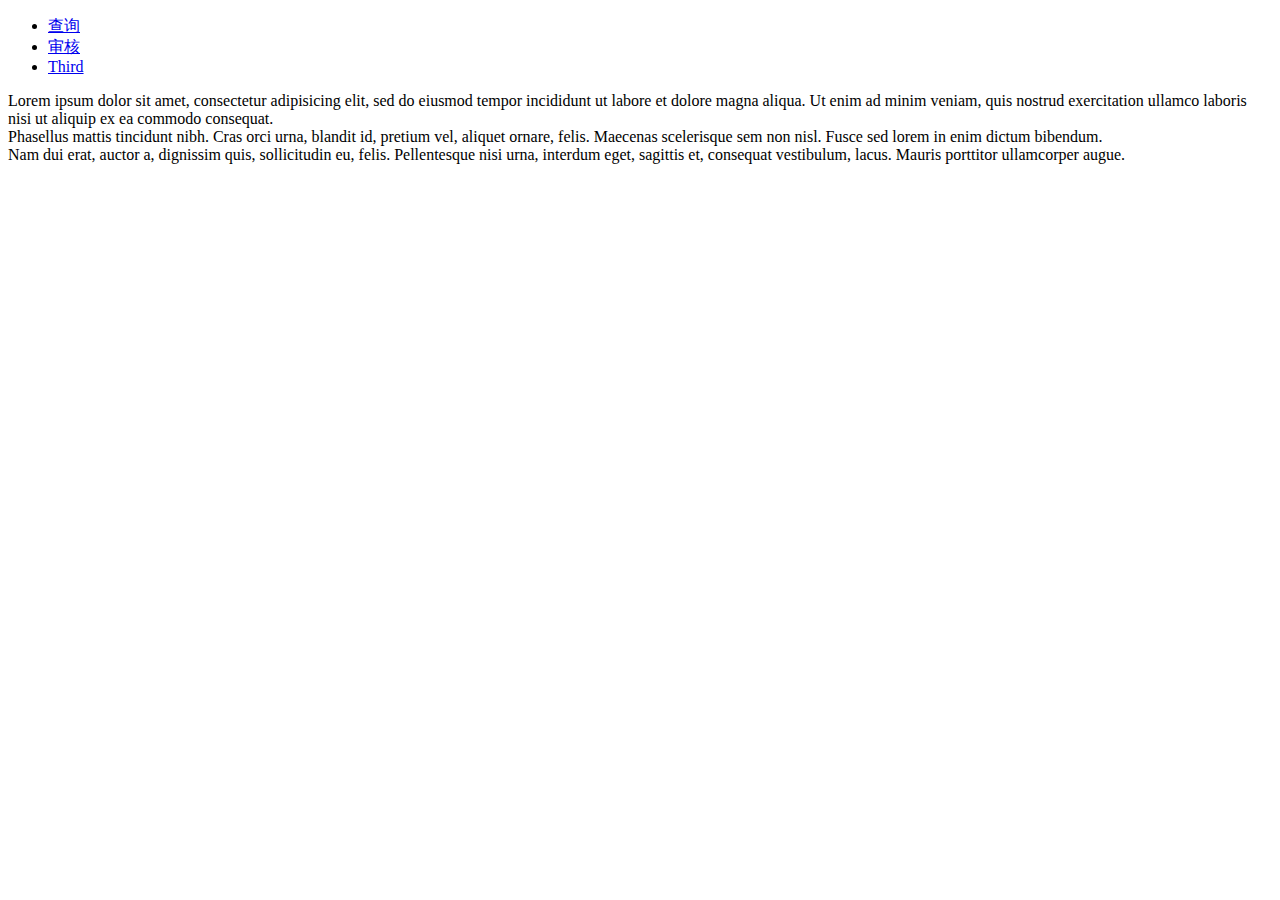
<file: index.html>
<!DOCTYPE html>
<html>
	<head>
		<meta charset="utf-8" />
  		<link href="http://g.alicdn.com/sj/dpl/1.5.1/css/sui.min.css" rel="stylesheet">
		<title></title>
	</head>
	<body>
	
<!-- Tabs -->

<div id="tabs">
	<ul>
		<li><a href="#tabs-1">查询</a></li>
		<li><a href="#tabs-2">审核</a></li>
		<li><a href="#tabs-3">Third</a></li>
	</ul>
	<div id="tabs-1">Lorem ipsum dolor sit amet, consectetur adipisicing elit, sed do eiusmod tempor incididunt ut labore et dolore magna aliqua. Ut enim ad minim veniam, quis nostrud exercitation ullamco laboris nisi ut aliquip ex ea commodo consequat.</div>
	<div id="tabs-2">Phasellus mattis tincidunt nibh. Cras orci urna, blandit id, pretium vel, aliquet ornare, felis. Maecenas scelerisque sem non nisl. Fusce sed lorem in enim dictum bibendum.</div>
	<div id="tabs-3">Nam dui erat, auctor a, dignissim quis, sollicitudin eu, felis. Pellentesque nisi urna, interdum eget, sagittis et, consequat vestibulum, lacus. Mauris porttitor ullamcorper augue.</div>
</div>
<!--


<div id="dialog-modal" title="基本的模态对话框">
  <p>添加模态覆盖屏幕，让对话框看起来更突出，因为它让页面上其他内容变暗。</p>
</div>	
-->		
	<script type="text/javascript" src="http://g.alicdn.com/sj/lib/jquery/dist/jquery.min.js"></script>
	<script type="text/javascript" src="http://g.alicdn.com/sj/dpl/1.5.1/js/sui.min.js"></script>
<script>
console.log(localStorage.getItem("token"));
</script>
	</body>
	
</html>
</file>
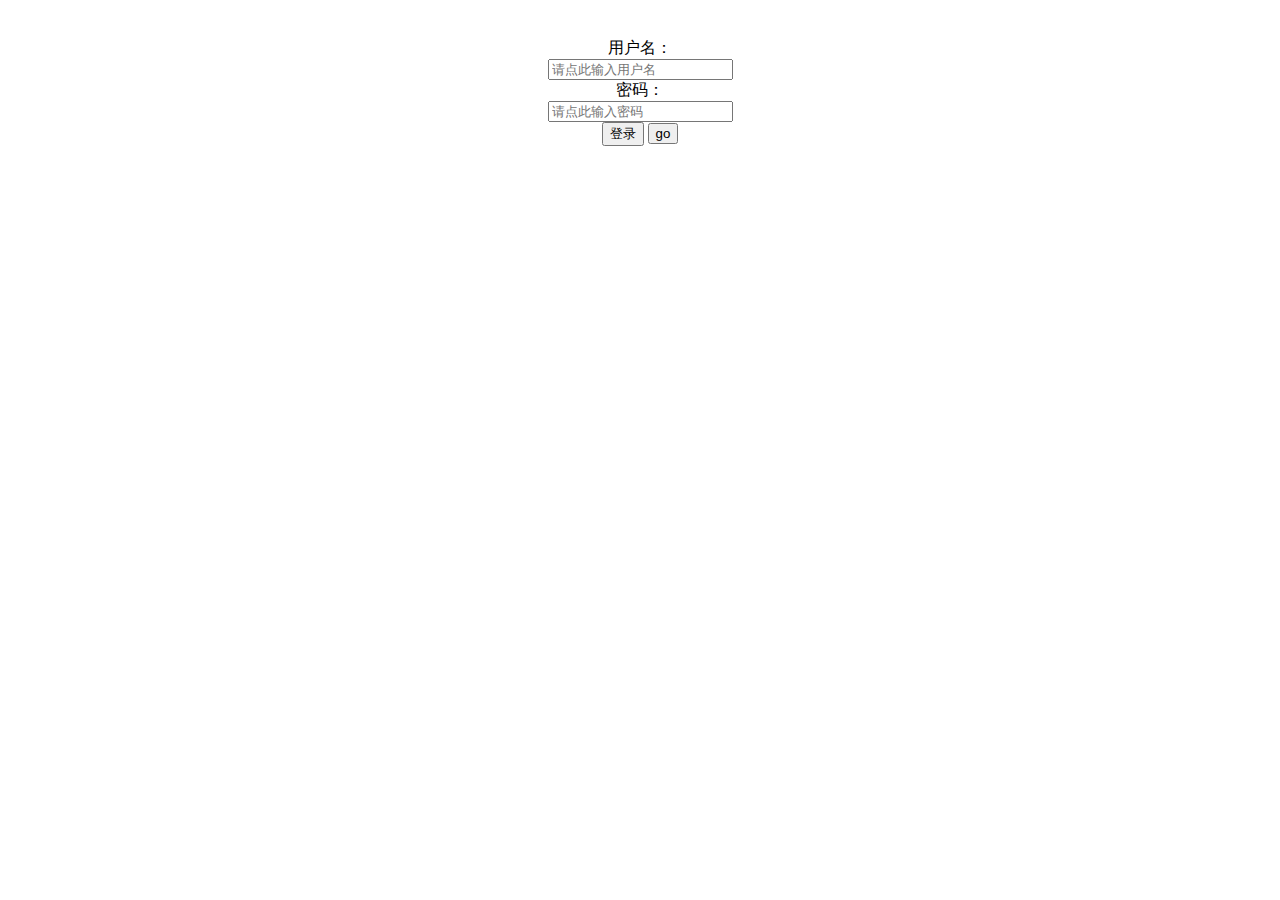
<file: login.html>
<!DOCTYPE html>
<html>
<head>
  <meta charset="utf-8">
  <meta name="viewport" content="width=device-width, initial-scale=1.0">
  <meta name="description" content="">
  <title>新建待办事项</title>
  <link href="http://g.alicdn.com/sj/dpl/1.5.1/css/sui.min.css" rel="stylesheet">
  <style>
  	.ui-form-mid{margin:0px auto;text-align:center;border-width: 1; width: 300px;}
  	
  </style>
</head>
<body>
	<div style="height: 30px;"></div>
	<div class="ui-form-mid">
		<div class="sui-container">
			<form class="sui-form form-horizontal" id="signin-form">
			  <div class="control-group">
			    <label for="inputEmail" class="control-label">用户名：</label>
			    <div class="controls">
			      <input type="text"  id="inputEmail" placeholder="请点此输入用户名" >
			      <span style="color:red" id="inputEmail_info"></span>
			    </div>
			  </div>
			  <div class="control-group">
			    <label for="inputPassword" class="control-label">密码：</label>
			    <div class="controls">
			      <input type="password" id="inputPassword" placeholder="请点此输入密码" >
			      <span style="color:red" id="inputPassword_info"></span>
			    </div>
			  </div>
			  <!--
			  <div class="control-group">
			    <label class="control-label"></label>
			    <div class="controls">
			      <label data-toggle="checkbox" class="checkbox-pretty inline">
			        <input type="checkbox" name="remember-me"><span>记住我</span>
			      </label>
			    </div>
			  </div>
			  -->
			
			  <div class="control-group">
			    <label class="control-label"></label>
			    <div class="controls">
			      <button type="submit" class="sui-btn btn-primary">登录</button>
			      <button id="btn_go" class="sui-btn btn-primary">go</button>
			    </div>
			  </div>
			</form>	
		</div>
	</div>

	<script type="text/javascript" src="http://g.alicdn.com/sj/lib/jquery/dist/jquery.min.js"></script>
	<script type="text/javascript" src="http://g.alicdn.com/sj/dpl/1.5.1/js/sui.min.js"></script>
<script src="js/jquery.cookie.js"></script>	
<script src="js/CryptoJS/core.js"></script>
<script src="js/CryptoJS/lib-typedarrays.js"></script>
<script src="js/CryptoJS/x64-core.js"></script>
<script src="js/CryptoJS/enc-utf16.js"></script>
<script src="js/CryptoJS/enc-base64.js"></script>
<script src="js/CryptoJS/md5.js"></script>
<script src="js/CryptoJS/ripemd160.js"></script>
<script src="js/CryptoJS/hmac.js"></script>
<script src="js/CryptoJS/pbkdf2.js"></script>
<script src="js/CryptoJS/evpkdf.js"></script>
<script src="js/CryptoJS/cipher-core.js"></script>
<script src="js/CryptoJS/mode-cfb.js"></script>
<script src="js/CryptoJS/mode-ctr.js"></script>
<script src="js/CryptoJS/mode-ofb.js"></script>
<script src="js/CryptoJS/mode-ecb.js"></script>
<script src="js/CryptoJS/pad-ansix923.js"></script>
<script src="js/CryptoJS/pad-iso10126.js"></script>
<script src="js/CryptoJS/pad-zeropadding.js"></script>
<script src="js/CryptoJS/pad-iso97971.js"></script>
<script src="js/CryptoJS/pad-nopadding.js"></script>
<script src="js/CryptoJS/rc4.js"></script>
<script src="js/CryptoJS/rabbit.js"></script>
<script src="js/CryptoJS/rabbit-legacy.js"></script>
<script src="js/CryptoJS/aes.js"></script>
<script src="js/CryptoJS/tripledes.js"></script>
<script src="js/CryptoJS/rsa/prng4.js"></script>
<script src="js/CryptoJS/rsa/rng.js"></script>
<script src="js/CryptoJS/rsa/jsbn.js"></script>
<script src="js/CryptoJS/rsa/jsbn2.js"></script>
<script src="js/CryptoJS/rsa/rsa.js"></script>
<script src="js/CryptoJS/rsa/rsa2.js"></script>
<script src="js/jwt-decode.min.js"></script>
	
<script>
	jQuery.support.cors = true;
	jQuery(document).ready(function($){
		$("#signin-form").submit(function(e){
			$("#inputEmail_info").html("");
			$("#inputPassword_info").html("");
			e.preventDefault();
			
			if($("#inputEmail").val() == ""){
				$("#inputEmail_info").html("请输入用户名");
				return;
			}
			
			if($("#inputPassword").val() == ""){
				$("#inputPassword_info").html("请输入密码");
				return;
			}						
			
			var data = {
				grant_type:'password',
			  username: $("#inputEmail").val(),
			  password: CryptoJS.MD5($("#inputPassword").val()).toString(),
			};
			
			console.log(JSON.stringify(data));
			
			$.ajax({  
			        type: "post",  
			        url: 'http://localhost:3461/oauth.ashx',
		        	datatype:'json',
			        data: data
			    }).done(function (data, status) {
			      		console.log(JSON.stringify(data));
			      		if(data.access_token == ""){
			      			login_fail(data.msg);
			      		}else{
			      			
			      			//decjwts(data.access_token);
			      			localStorage.setItem("token",data.access_token);
			      			//window.location = "./";
			      		}
			       }).fail(function(data){
			        	console.log(JSON.stringify(data));
			        	login_fail(data.msg);
			       });
							

							
		});
		
		
	});
	
	function login_fail(info){
		$("#inputEmail_info").html(info);
	}
	
	function decjwts(data){
		var decoded = jwt_decode(data);
		console.log(decoded);
		var dar = data.split(".");
		var base64_dec = CryptoJS.enc.Base64.parse(dar[1]);
		var myself = String.fromCharCode.apply(String, base64_dec)
		console.log(myself);
		return myselft;
		
	}

</script>

</body>
</html>
</file>
